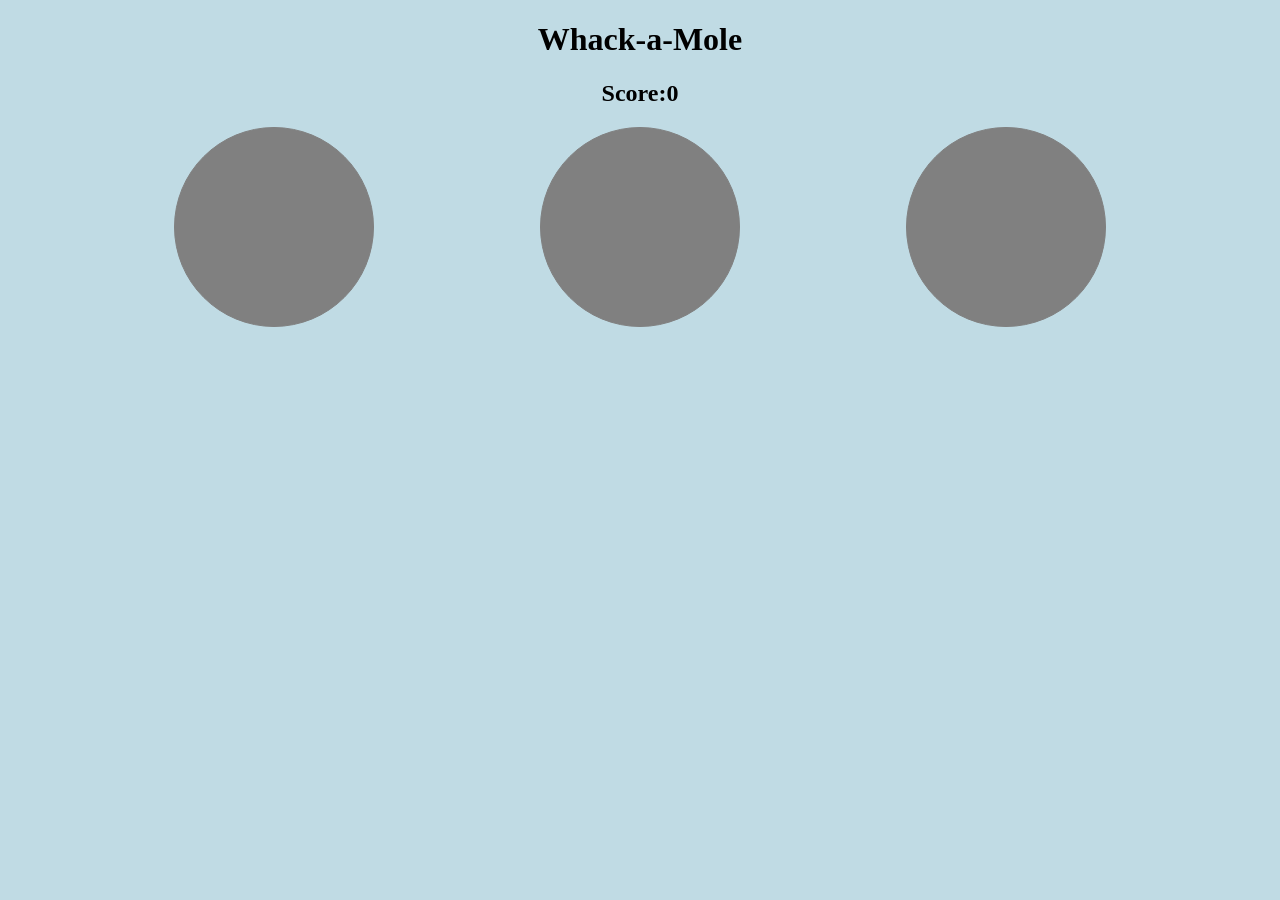
<file: index.html>
<!DOCTYPE html>
<html lang="en">
<head>
    <meta charset="UTF-8">
    <meta name="viewport" content="width=device-width, initial-scale=1.0">
    <title>Whack-a-Mole Game</title>
    <link rel="stylesheet" href="game.css">
</head>
<body>
    <h1>Whack-a-Mole</h1>
    <h2>Score:<span id="score">0</span> </h2>
    <div>
        <button id="mole1" class="mole"></button>
        <button id="mole2" class="mole"></button>
        <button id="mole3" class="mole"></button>
    </div>
    <div id="greet"></div>
    <button id="restart">Restart</button>
    <script src="game.js"></script>
</body>
</html>
</file>
<file: game.css>
.mole{
   height:15em;
   width:15em;
   background-color:grey;
   border:1px solid grey;
   border-radius:50%; 
}
div{
   display:flex;
   justify-content:center;
   justify-content:space-evenly;
   align-items: center;
   flex-wrap:wrap;
   /* height: 80vh; */
}
h1{
   text-align:center;
}
h2{
   text-align:center
}
body{
   background-color: rgb(192, 219, 228);
}
.active{
   height:15em;
   width:15em;
   background-color:green;
   border:1px solid green;
   border-radius:50%; 
}
#restart{
   display:none;
}
</file>
